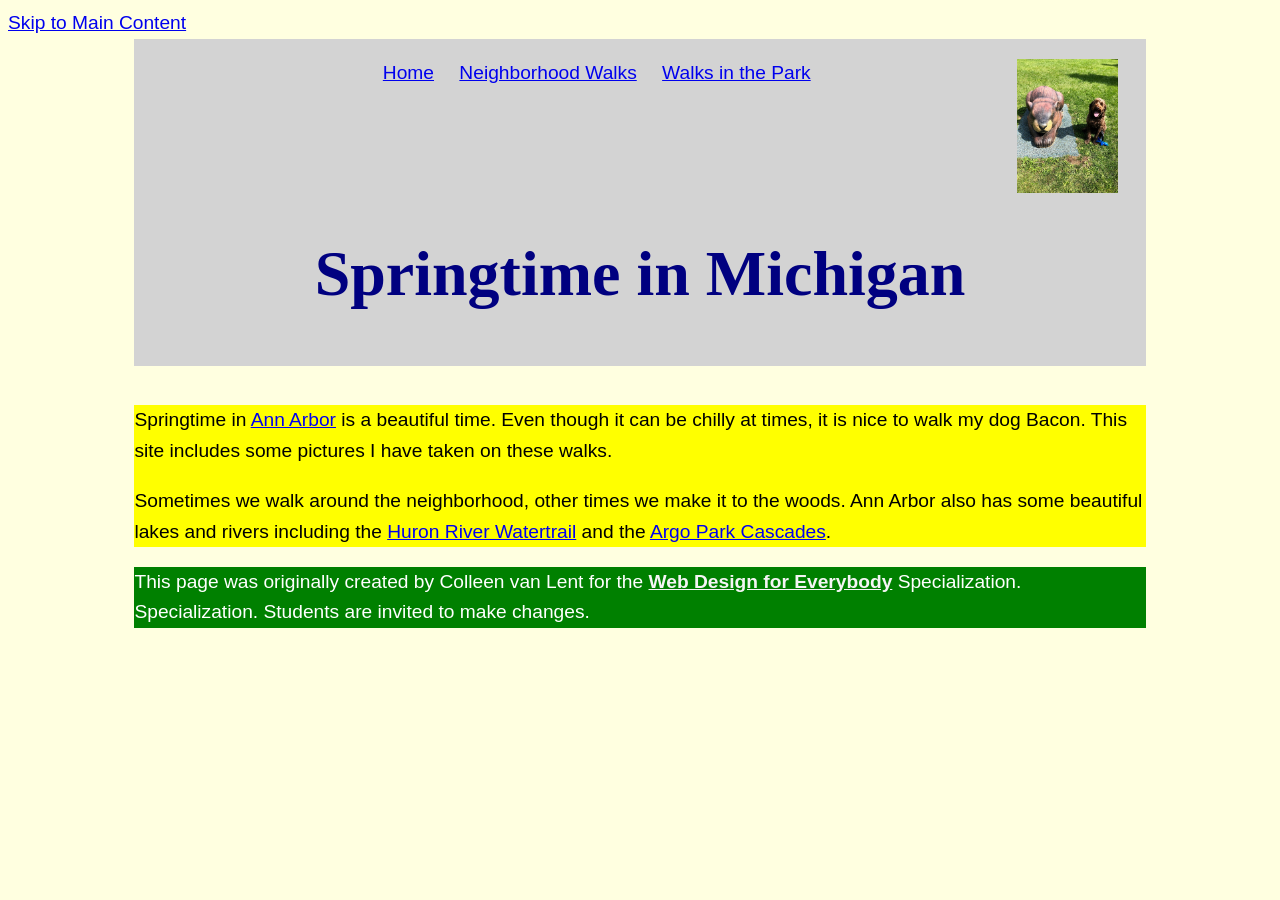
<file: index.html>
<!DOCTYPE html>
<html lang="en">

<head>
  <meta charset="utf-8">
  <meta name="viewport" content="width=device-width">
  <title>Springtime In Michigan</title>
  <!-- You will need to link to the CSS file -->
  <link rel="stylesheet" href="css/style.css">
</head>

<body>
  <header>
    <!-- WK2 2: skip to main content link-->
    <a href="#main_content">Skip to Main Content</a>
    <nav>
      <ul>
        <li><a href="index.html">Home</a></li>
        <li><a href="neighborhood.html">Neighborhood Walks</a></li>
        <li><a href="parks.html">Walks in the Park</a></li>
      </ul>
        <!-- WK2 5: Use a descendent selector to style only the image in the nav to have a width of about 10%. -->
        <!-- To do this I had to move the image of Bacon the dog to inside the nav tags                        -->
        <!-- In Week 1 I had it outside nav and inside the header.                                             -->
      <img src="images/BaconGallupPark.jpg" width="200" alt="Brown Labradoodle sitting next to a statue.">
      <h1>Springtime in Michigan</h1>
    </nav>
  </header>
  <main id="main_content">
    <p>Springtime in <a href="https://www.michigan.org/city/ann-arbor">Ann Arbor</a> is a beautiful time. Even though
      it can be chilly at times, it is nice to walk my dog Bacon. This site includes some pictures I have taken on
      these walks. </p>

    <p>Sometimes we walk around the neighborhood, other times we make it to the woods. Ann Arbor also has some
      beautiful lakes and rivers including the <a
        href="https://www.annarbor.org/things-to-do/recreation-outdoors/huron-river/">Huron River Watertrail</a> and
      the <a href="https://www.a2gov.org/departments/Parks-Recreation/parks-places/argo/pages/default.aspx">Argo Park
        Cascades</a>.</p>

  </main>
  <footer>
    <p>This page was originally created by Colleen van Lent for the <a
        href="https://www.coursera.org/specializations/web-design"> Web Design for Everybody</a> Specialization.
      Specialization. Students are invited to make changes.</p>
  </footer>

</body>

</html>
</file>
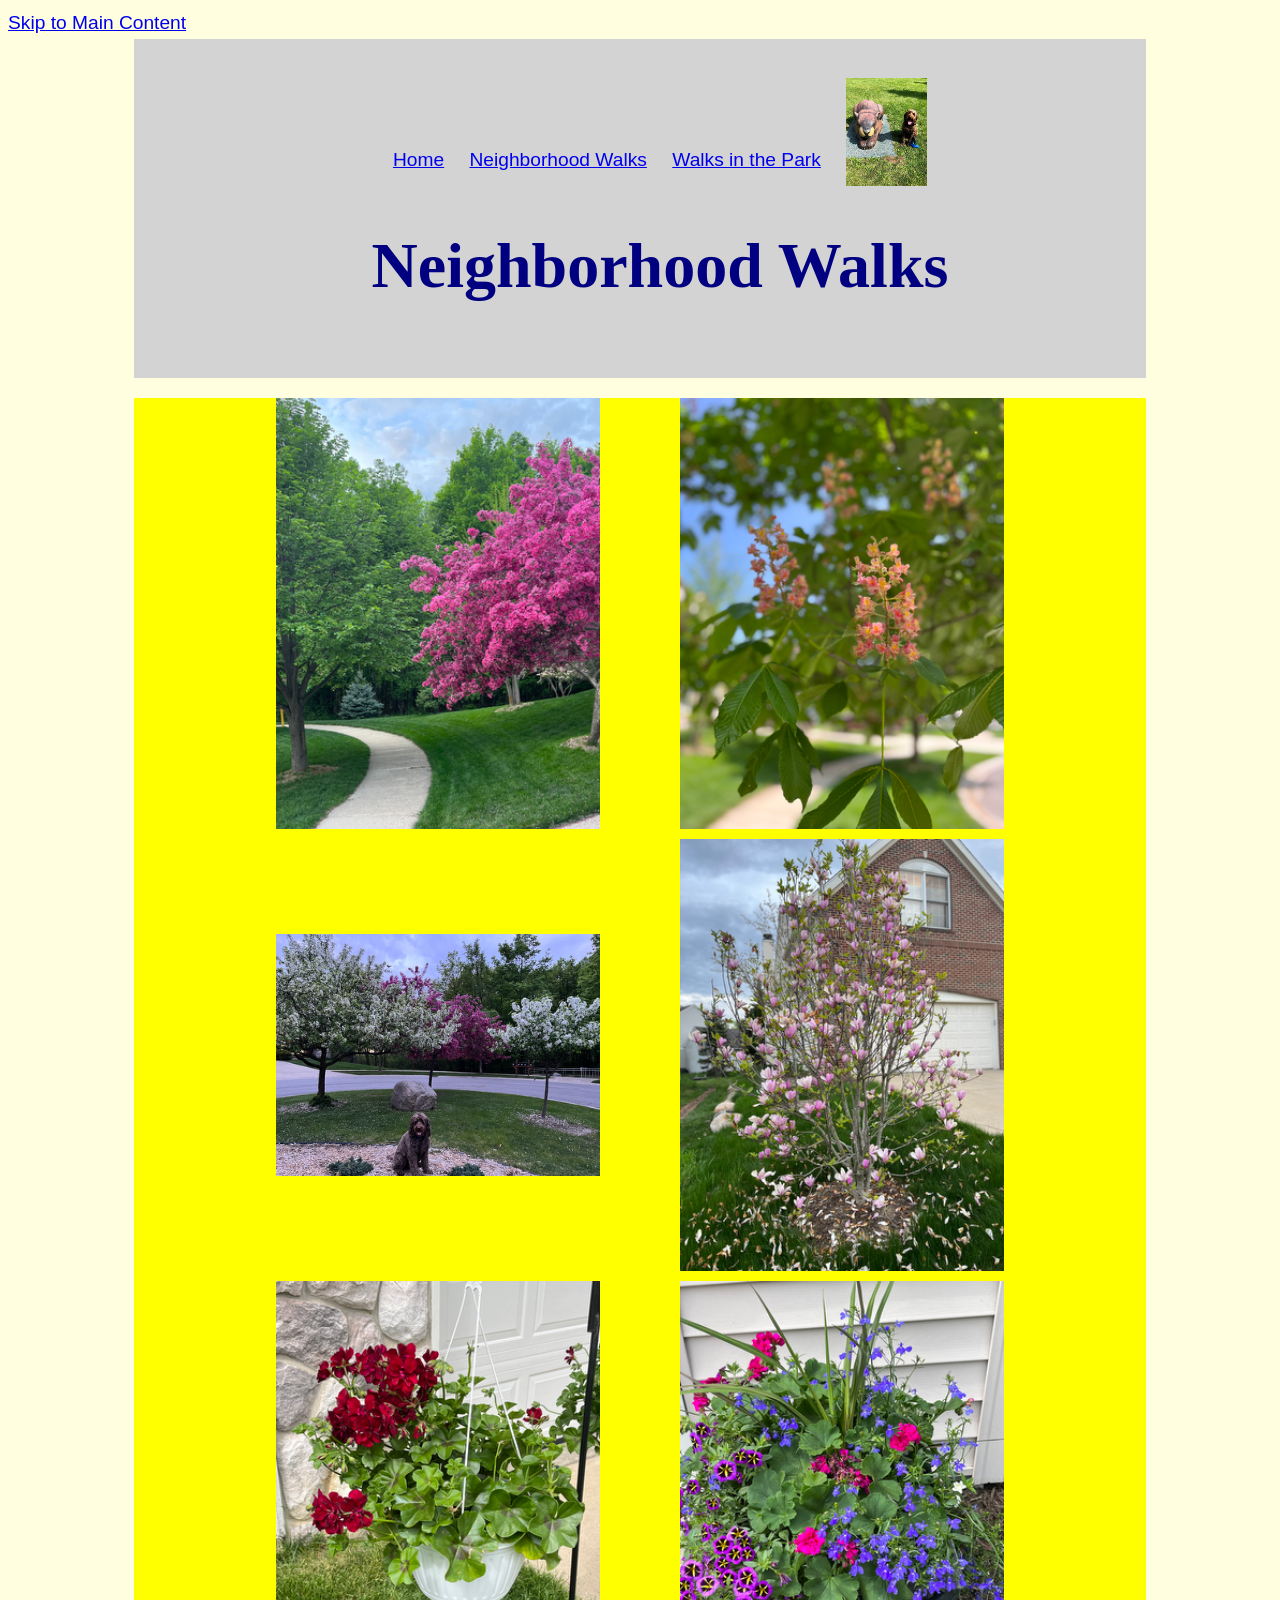
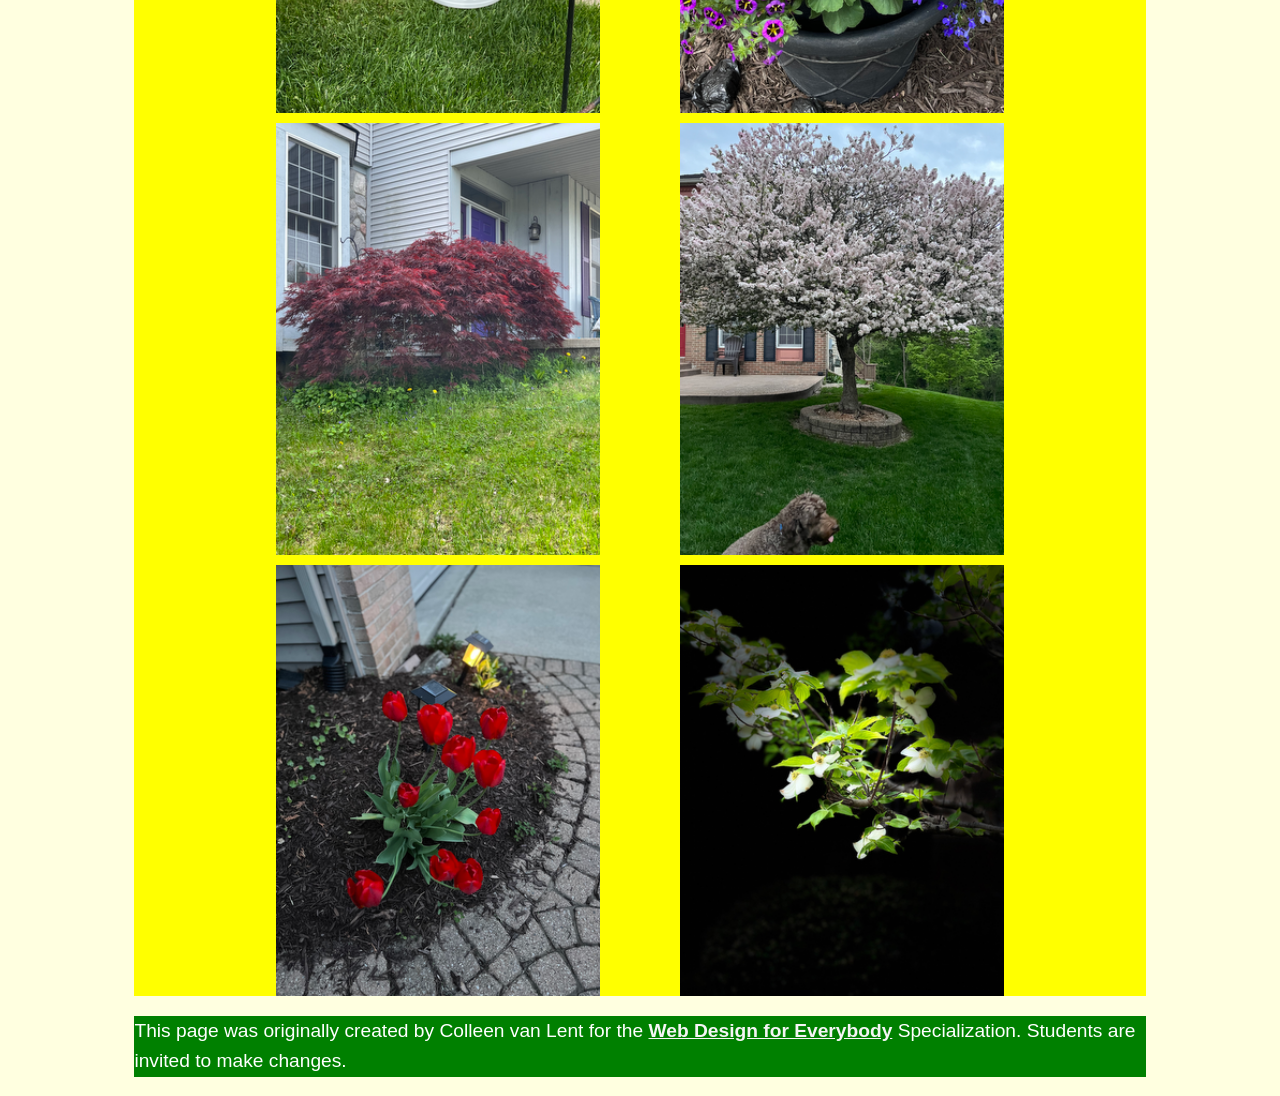
<file: neighborhood.html>
<!DOCTYPE html>
<html lang="en">

<head>
  <meta charset="utf-8">
  <meta name="viewport" content="width=device-width">
  <title>Neighborhood Walk</title>
  <!-- You will need to link to the CSS file -->
  <link rel="stylesheet" href="css/style.css" type="text/css" />
</head>

<body>
  <header>
    <a href="#main_content">Skip to Main Content</a>
    <nav>
      <!-- WK2 2. Skip to main content link-->
      <ul>
        <li><a href="index.html">Home</a></li>
        <li><a href="neighborhood.html">Neighborhood Walks</a></li>
        <li><a href="parks.html">Walks in the Park</a></li>
      <img src="images/BaconGallupPark.jpg" width="200" alt="Brown Labradoodle sitting next to a statue.">
      <h1>Neighborhood Walks</h1>
      </ul>
    </nav>
  </header>
  <!-- WK2: 2. using ID to identify main content-->
  <main id="main_content">
    <div class="grid">
      <img src="images/bend_in_the_road.png"
        alt="a purple tree stands in contrast to the green leaved trees along a bend in the road" width="100">
      <img src="images/pink_blossoms.png" alt="small pink blossoms on an otherwise green leaved tree" width="100">
      <img src="images/blooming_trees.png" alt="brown labradoodle sitting in front of white and purple blooming  trees"
        width="100">
      <img src="images/falling_petals.png" alt="a purple tulip tree that is beginning to shed its petals" width="100">
      <img src="images/hanging_plants.png" alt="red and green plants in a decorative hanging basket" width="100">
      <img src="images/potted_plants.png" alt="a decorative planter with a variety of brightly colored plants "
        width="100">
      <img src="images/red_maple.png" alt="a small Japanese maple tree in front of a putple door" width="100">
      <img src="images/tree_with_white_blooms.png"
        alt="brown labradoodle sitting in front of tree blooming with white petals" width="100">
      <img src="images/tulips.png" alt="bright red tulips in front of a garden light" width="100">
      <img src="images/white_buds_on_tree.png" alt="artsy shot of white blooms on a green tree with a dark background"
        width="100">
    </div>
  </main>
  <footer>
    <p>This page was originally created by Colleen van Lent for the <a
        href="https://www.coursera.org/specializations/web-design"> Web Design for Everybody</a> Specialization.
      Students are invited to make changes.</p>
  </footer>

</body>

</html>
</file>
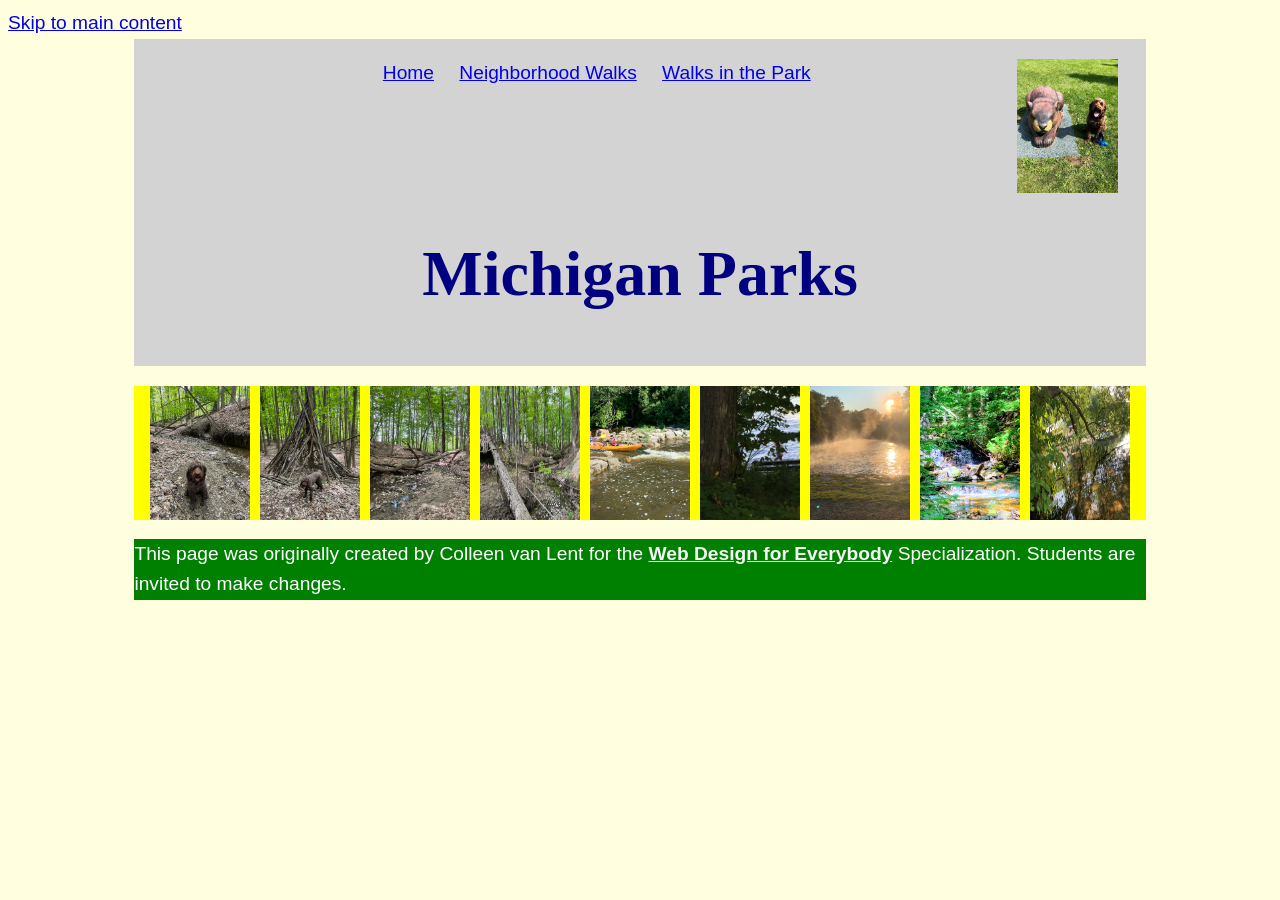
<file: parks.html>
<!DOCTYPE html>
<html lang="en">

<head>
  <meta charset="utf-8">
  <meta name="viewport" content="width=device-width">
  <title>Neighborhood Walk</title>
  <!-- You will need to link to the CSS file -->
  <link rel="stylesheet" href="css/style.css" type="text/css" />
</head>

<body>
  <header>
    <!-- WK2 2.Skip to main content-->
    <a href="#main_content">Skip to main content</a>
    <nav>
      <ul>
        <li><a href="index.html">Home</a></li>
        <li><a href="neighborhood.html">Neighborhood Walks</a></li>
        <li><a href="parks.html">Walks in the Park</a></li>
      </ul>
      <img src="images/BaconGallupPark.jpg" width="200" alt="Brown Labradoodle sitting next to a statue.">
      <h1>Michigan Parks</h1>
    </nav>


  </header>
  <!-- WK2 2.Identify main content with unique ID-->
  <main id="main_content">
    <div class="flex">
      <img src="images/bacon_in_the_woods.png" alt="brown labradoodle sitting near a stream in a wooded setting"
        width="100">
      <img src="images/bacon_near_the_fort.png"
        alt="brown labradoodle posing in front of a makeshift fort made of branches" width="100">
      <img src="images/downed_tree.png" alt="a downed tree crossign a stream" width="100">
      <img src="images/fort_in_woods.png" alt="a small fort made of branches" width="100">
      <img src="images/huron_river_cascades.jpg" alt=" two people on a kayak approaching some small rapids" width="100">
      <img src="images/lake_view.jpg" alt="a glimpse of a child running along a lake obscured by branches" width="100">
      <img src="images/mist_over_huron_river.jpg" alt="the mist rising over a river in the morning" width="100">
      <img src="images/munising.jpg" alt="small waterfall" width="100">
      <img src="images/reflected_tree.jpg" alt="reflection of a lake and trees" width="100">
    </div>

  </main>
  <footer>
    <p>This page was originally created by Colleen van Lent for the <a
        href="https://www.coursera.org/specializations/web-design"> Web Design for Everybody</a> Specialization.
      Students are invited to make changes.</p>
  </footer>

</body>

</html>
</file>
<file: css/style.css>
body{
  font-family:'Segoe UI', Tahoma, Geneva, Verdana, sans-serif;
  font-size: 120%;
  background-color: lightyellow; 
}

header {
	background-color: lightyellow;
	line-height: 1.6em;
	text-align: center; /* need to make header central aligned */
}
/* needed to make the SKIP TO MAIN CONTENT appear top left, above nav */
header > a {
	display: block;
	text-align: left;
}

/* WK2: 4. Change the nav element to use inline-block and have a width of about 80%. */
nav {
	background-color: lightgray;
	display: inline-block;
	width: 80%;
	vertical-align: top;
	margin-bottom: 20px;
}
nav ul{
  width: 80%;
  display: inline-block;
  vertical-align: top;
}
nav li {
	display: inline-block;
	margin-right: 20px;
}

main {
	width: 80%;
	font-size: 1.2rem;
	margin: 0 auto;
	background-color: yellow;
}

footer {
    background-color: green;
    color: white;
	width: 80%;
	margin: 0 auto;
}
footer a {
    color: whitesmoke;
	font-weight: bold;
    }
ul {
	list-style: none;
}
/* WK2: 3. comment out previous li style */
/*li {
	display: inline-block;
	width: 300px;
}
li > a {
	text-decoration: none;
} */

h1 {
	font-size: 4rem;
	font-family: 'Times New Roman',Georgia, serif;
	text-align: center;
	color: #000080;  /* navy blue */
	line-height: 1.2em;
}

p {
	line-height: 1.6em;
}
/* WK2 5.Use a descendent selector to style only the image in the nav to have a width of about 10%.*/
nav img {
	width: 10%;
	display: inline-block;
	position: relative;
	top: 20px;
}
/* Wk2 5. Style the grid class to use a two column grid where each column is approximately 40%.  
          Don't forget that to style a class element your selector should start with a period. */
/* WK2 7. Play with the justify-content, align-items, and row-gap property values to copy the look of the screenshots*/
.grid {
	display: grid;
	grid-template-columns: 40% 40%;
	justify-content: center;
	align-items: center;
	width: 80%;
	margin: 0 auto;
	row-gap: 10px;
	column-gap: 10%;
}
/* WK2 6.Use the descendent selector to style only the images in the grid class to have a width of 100%.*/
.grid img {
	width: 100%;
}
/* Wk2 8. Style the flex class to use flex. Play with the flex-wrap and justify-content property values to 
copy the look of the screenshots. */
.flex{
	display: flex;
	flex-wrap: wrap;
	justify-content: center;
	column-gap: 10px;
}
</file>
